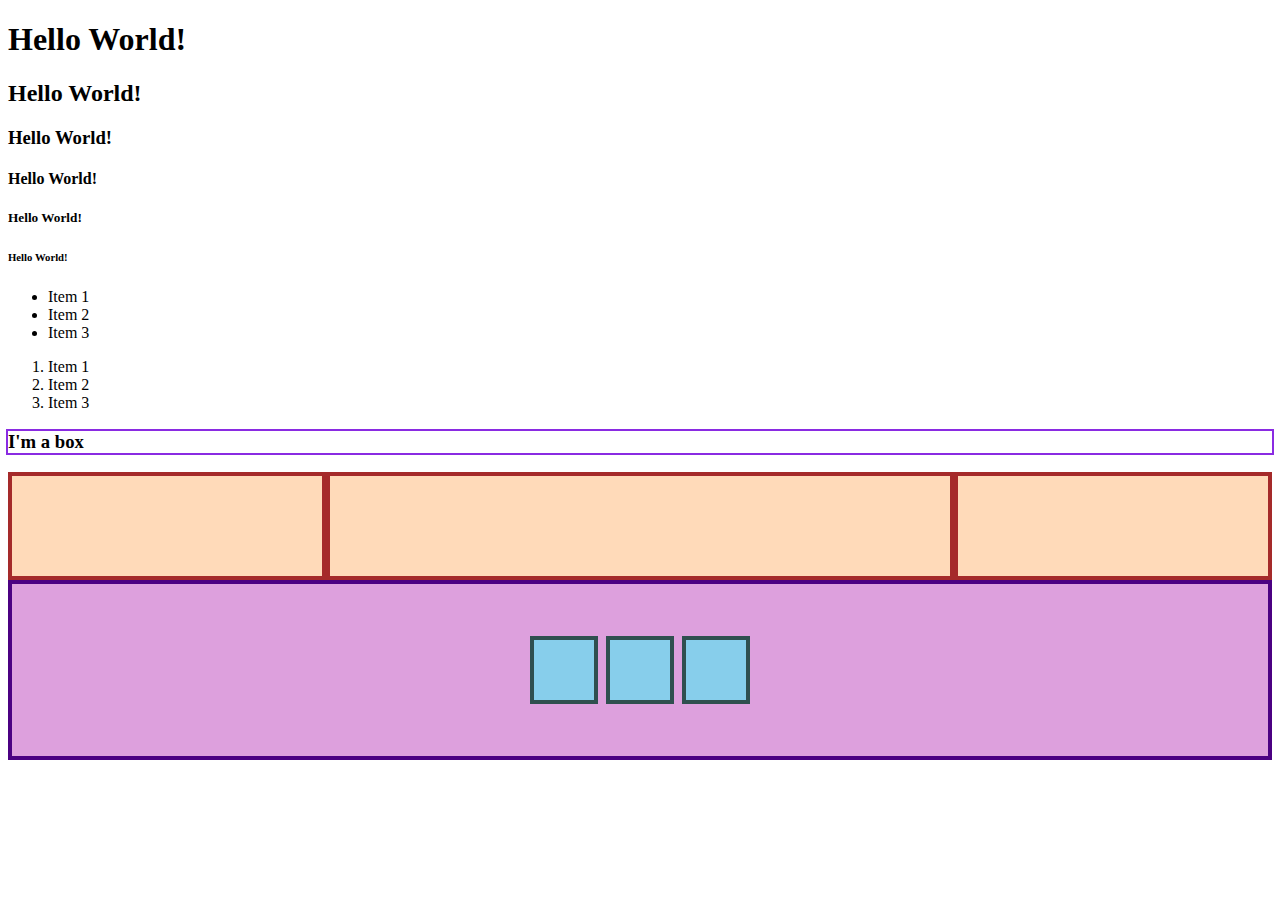
<file: html-boilerplate/index.html>
<!DOCTYPE html>
<html lang="en">
    <head>
        <meta charset="UTF-8">
        <title>My First Webpage</title>

        <style>
            .box {
                outline: 2px solid blueviolet;
            }
            
            .flex-container {
                display: flex;
            }

            .flex-container div{
                background: peachpuff;
                border: 4px solid brown;
                height: 100px;
                flex: 1 1 auto;
            }

            .flex-container .two {
                flex: 2 1 0%;
            }

            .container {
                height: 140px;
                padding: 16px;
                background: plum;
                border: 4px solid indigo;
                display: flex;
                align-items: center;
                justify-content: center;
                gap: 8px;
            }

.item {
  width: 60px;
  height: 60px;
  border: 4px solid darkslategray;
  background: skyblue;
}
        </style>
    </head>

    <body>
        <h1>Hello World!</h1>
        <h2>Hello World!</h2>
        <h3>Hello World!</h3>
        <h4>Hello World!</h4>
        <h5>Hello World!</h5>
        <h6>Hello World!</h6>
    </body>

<!-- unordered list -->
    <ul>
        <li>Item 1</li>
        <li>Item 2</li>
        <li>Item 3</li>
    </ul>

<!-- ordered list -->
    <ol>
        <li>Item 1</li>
        <li>Item 2</li>
        <li>Item 3</li>
    </ol>

    <h3 class="box">I'm a box</h3>

    <div class="flex-container">
        <div class="one"></div>
        <div class="two"></div>
        <div class="three"></div>
    </div>

    <div class="container">
        <div class="item"></div>
        <div class="item"></div>
        <div class="item"></div>
    </div>

</html>
</file>
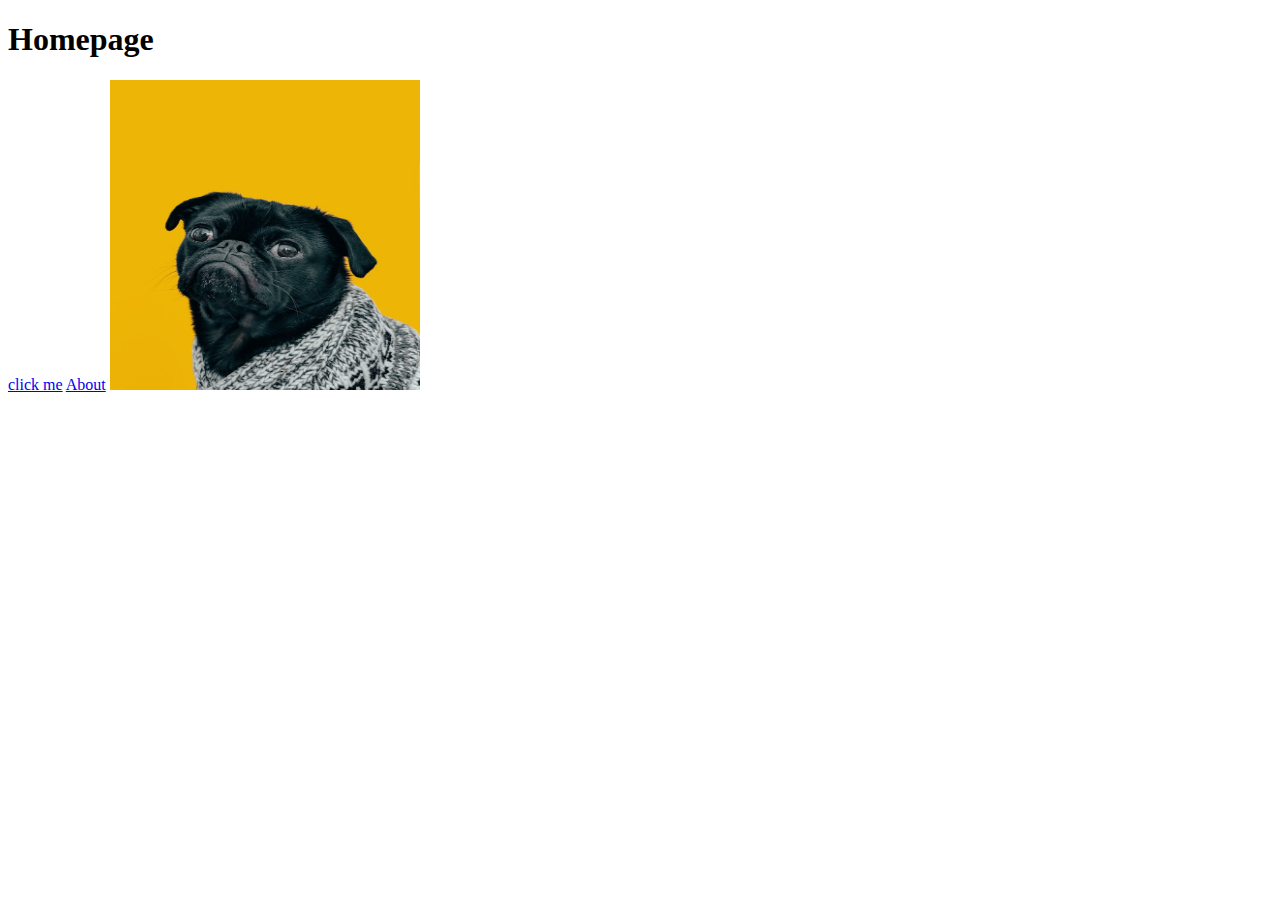
<file: odin-links-and-images/index.html>
<!DOCTYPE html>
<html lang="en">
    <head>
        <meta charset="UTF-8">
        <title>Odin Links and Images</title>
    </head>

    <body>
        <h1>Homepage</h1>
        <a href="https://www.theodinproject.com/about" target="_blank" rel="noopener noreferrer">click me</a>
        <!-- target attribute specifies where the linked resource will be opened -->

        <a href="./pages/about.html">About</a>
        <img src="./images/dog.jpg" alt="The Odin Project Logo" height="310" width="310">
    </body>
</html>
</file>
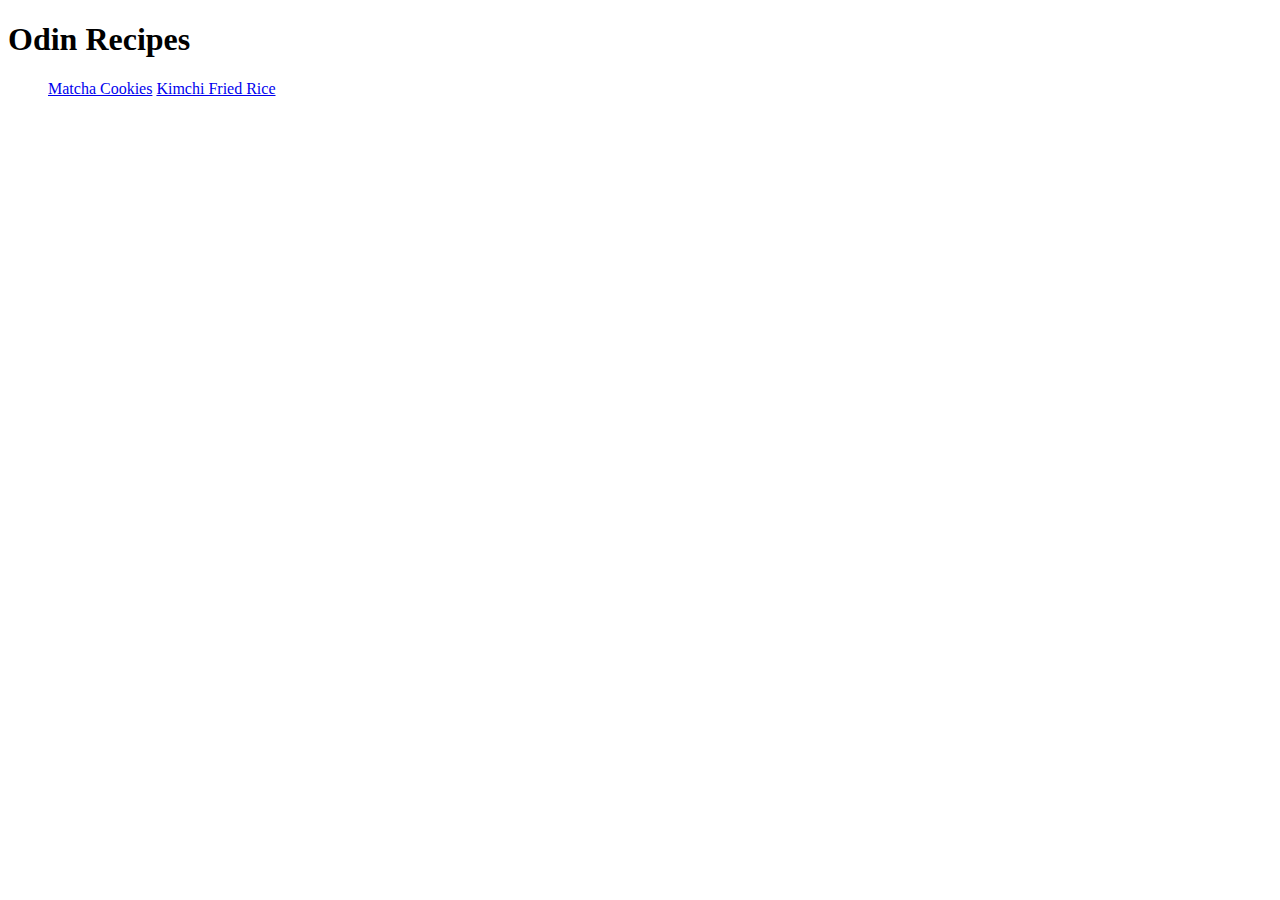
<file: odin-recipes/index.html>
<!DOCTYPE html>

<html lang="en">
    <head>
        <meta charset="UTF-8">
        <title>Odin Recipes</title>
    </head>

    <body>
        <h1>Odin Recipes</h1>

        <ul>
            <a href="./recipes/matcha-cookies.html">Matcha Cookies</a>
            <a href="./recipes/kimchi-fried-rice.html">Kimchi Fried Rice</a>
        </ul>
    </body>
</html>
</file>
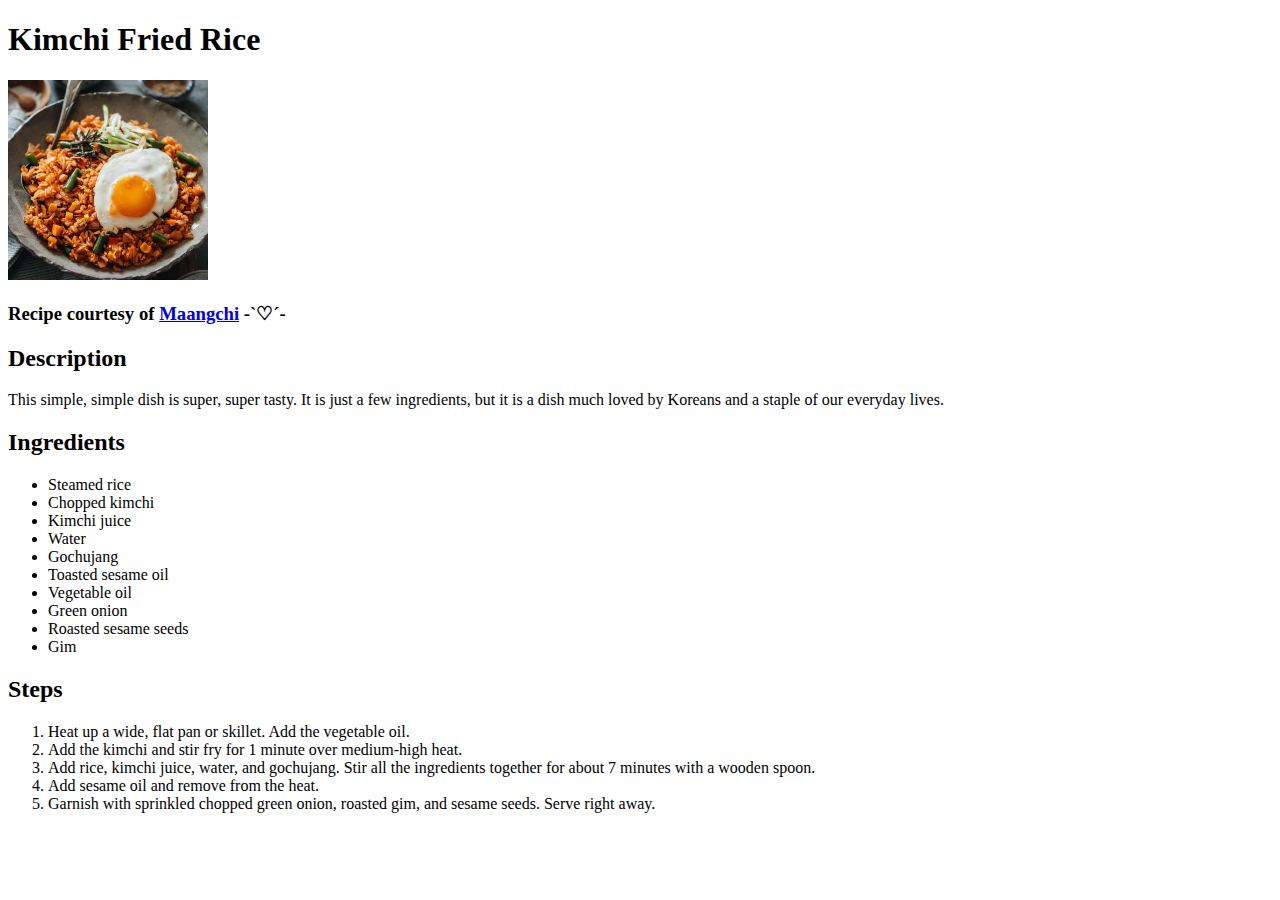
<file: odin-recipes/recipes/kimchi-fried-rice.html>
<!DOCTYPE html>

<html lang="en">
    <head>
        <meta charset="UTF-8">
        <title>Kimchi Fried Rice</title>
    </head>

    <body>
        <h1>Kimchi Fried Rice</h1>
        <img src="../images/rice.png" alt="Kimchi Fried Rice" height="200" width="auto">
        <h3>Recipe courtesy of <a href="https://www.maangchi.com/recipe/kimchi-bokkeumbap">Maangchi</a> -`♡´- </h3>

        <h2>Description</h2>
        <p>This simple, simple dish is super, super tasty. It is just a few ingredients, 
            but it is a dish much loved by Koreans and a staple of our everyday lives.</p>

        <h2>Ingredients</h2>
        <ul>
            <li>Steamed rice</li>
            <li>Chopped kimchi</li>
            <li>Kimchi juice</li>
            <li>Water</li>
            <li>Gochujang</li>
            <li>Toasted sesame oil</li>
            <li>Vegetable oil</li>
            <li>Green onion</li>
            <li>Roasted sesame seeds</li>
            <li>Gim</li>
        </ul>

        <h2>Steps</h2>
        <ol>
            <li>Heat up a wide, flat pan or skillet. Add the vegetable oil.</li>
            <li>Add the kimchi and stir fry for 1 minute over medium-high heat.</li>
            <li>Add rice, kimchi juice, water, and gochujang. Stir all the ingredients together for about 7 minutes with a wooden spoon.</li>
            <li>Add sesame oil and remove from the heat.</li>
            <li>Garnish with sprinkled chopped green onion, roasted gim, and sesame seeds. Serve right away.</li>
        </ol>
    </body>
</html>
</file>
